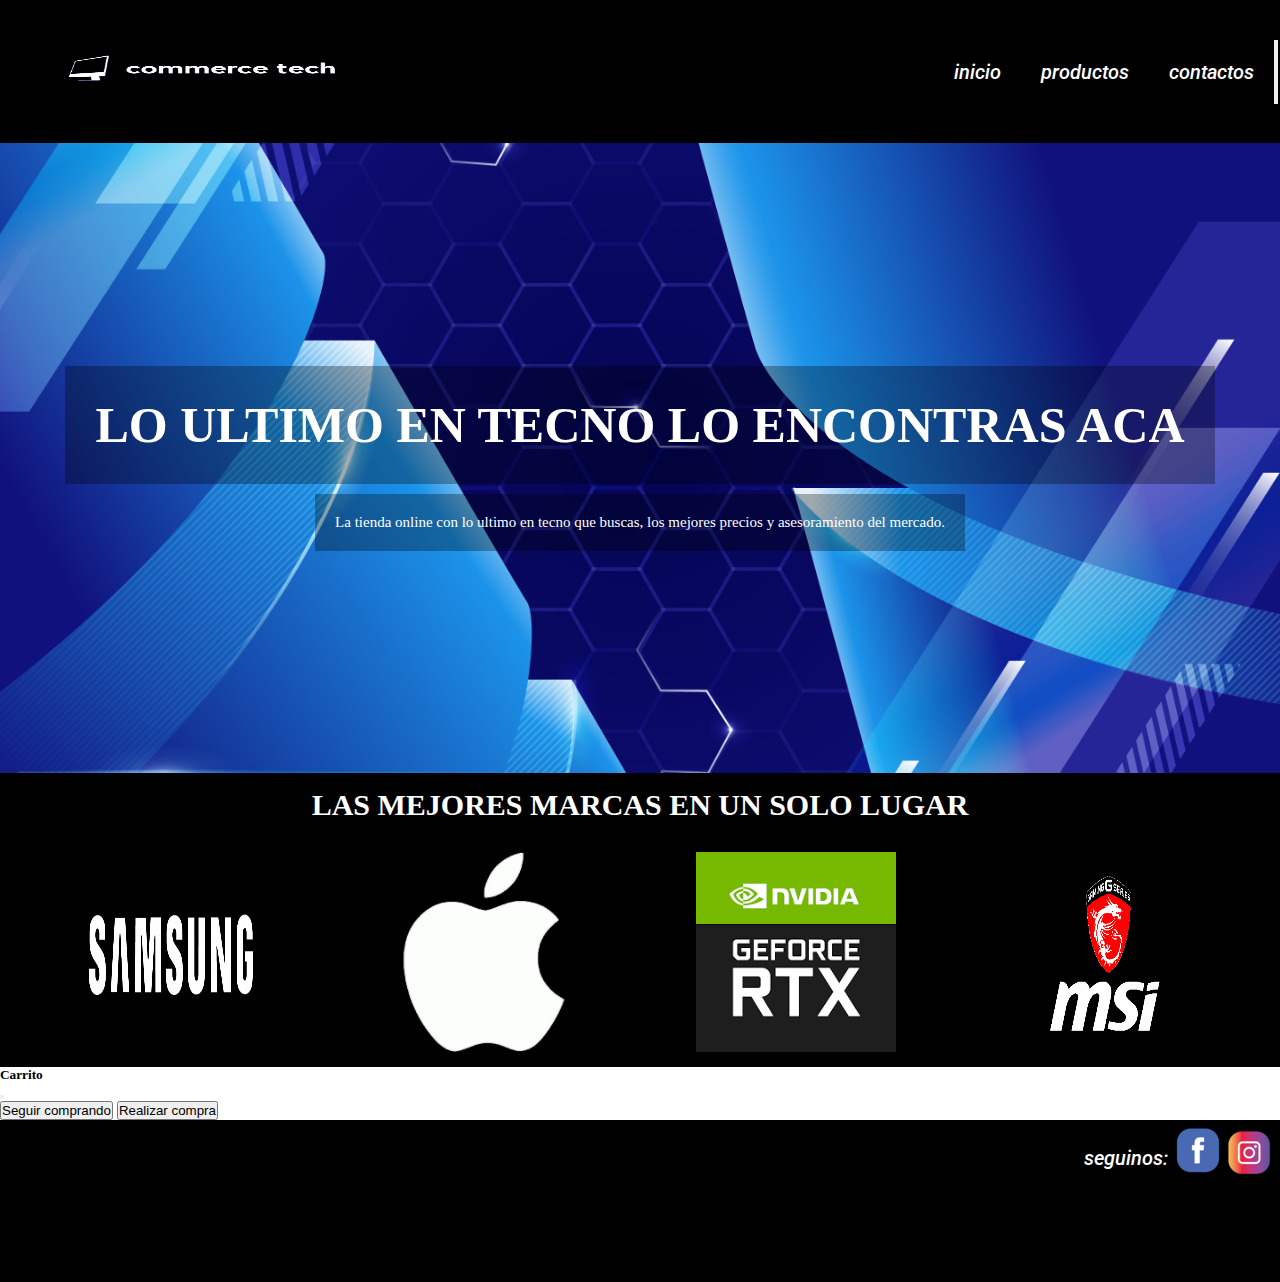
<file: CommerceTech/index.html>
<!doctype html>
<html lang="en">
  <head>
    <meta charset="UTF-8" />
    <meta http-equiv="X-UA-Compatible" content="IE=edge" />
    <meta name="viewport" content="width=device-width, initial-scale=1.0" />
    <link href="https://cdn.jsdelivr.net/npm/bootstrap@5.0.2/dist/css/bootstrap.min.css" rel="stylesheet" integrity="sha384-EVSTQN3/azprG1Anm3QDgpJLIm9Nao0Yz1ztcQTwFspd3yD65VohhpuuCOmLASjC" crossorigin="anonymous">
    <link rel="stylesheet" href="https://cdnjs.cloudflare.com/ajax/libs/font-awesome/6.3.0/css/all.min.css" integrity="sha512-SzlrxWUlpfuzQ+pcUCosxcglQRNAq/DZjVsC0lE40xsADsfeQoEypE+enwcOiGjk/bSuGGKHEyjSoQ1zVisanQ==" crossorigin="anonymous" referrerpolicy="no-referrer" />
    <link rel="stylesheet" href="./css/style.css">
    <title>COMMERCE TECH</title>
  </head>
  <body>
    <header>
      <a href=""><img class="logo" src="./img/imagen_logo.png" alt="" target="_blank" /></a>
      <nav>
        <ul>
          <li><a href="./index.html">inicio</a></li>
          <li><a href="./pages/productos.html">productos</a></li>
          <li><a href="./pages/contactos.html">contactos</a></li>
          <button type="button" class="btn btn-primary" data-bs-toggle="modal" data-bs-target="#exampleModal">
            <i class="fa-solid fa-cart-shopping"></i>
          </button>
        </ul>
      </nav>
    </header>
    <main>
      <section>
            <section class="hero">
                <h1>LO ULTIMO EN TECNO LO ENCONTRAS ACA</h1>
                <p> La tienda online con lo ultimo en tecno que buscas, los mejores precios y asesoramiento del mercado.</p>
            </section>
            <section class="MT">
              <div>
                <h2>LAS MEJORES MARCAS EN UN SOLO LUGAR</h2>
              </div>
              <div class="logosMarcas"> 
                <img src="./img/logos/samsung.png" class="logoSam" alt="samsung">
                <img src="./img/logos/apple.png" class="logoApp" alt="apple">
                <img src="./img/logos/nvidia geforce.png" class="logoNvi" alt=" nvidia GeForce">
                <img src="img/logos/msi.png" class="logoMsi" alt="msi">
              </div>
            </section>


            <div class="modal fade" id="exampleModal" tabindex="-1" aria-labelledby="exampleModalLabel" aria-hidden="true">
              <div class="modal-dialog">
                <div class="modal-content">
                  <div class="modal-header">
                    <h5 class="modal-title" id="exampleModalLabel">Carrito</h5>
                    <button type="button" class="btn-close" data-bs-dismiss="modal" aria-label="Close"></button>
                  </div>
                  <div class="modal-body" id="contenedor_carrito"> 

                  </div>
                  <div class="modal-footer">
                    <button type="button" class="btn btn-secondary" data-bs-dismiss="modal">Seguir comprando</button>
                    <button type="button" class="btn btn-success">Realizar compra</button>
                  </div>
                </div>
              </div>
            </div>



    </main>
    <footer>
        <section class="footer">
            <div>
                <ul>
                    <h2>seguinos:</h2>
                    <li><a href="https://www.facebook.com/" target="_blank"><img src="./img/facebook.png" alt="icono facebook"/></a>
                    <li><a href="https://www.instagram.com/" target="_blank"><img src="./img/instagram.png" alt="icono instagram"/></a>
                </ul>                
            </div>
        </section>
    </footer>
    <script src="js/app.js"></script>
    <script src="js/cargaProductos.js"></script>
    <script src="https://cdn.jsdelivr.net/npm/bootstrap@5.0.2/dist/js/bootstrap.bundle.min.js" integrity="sha384-MrcW6ZMFYlzcLA8Nl+NtUVF0sA7MsXsP1UyJoMp4YLEuNSfAP+JcXn/tWtIaxVXM" crossorigin="anonymous"></script>
    <script src="https://cdn.jsdelivr.net/npm/@popperjs/core@2.9.2/dist/umd/popper.min.js" integrity="sha384-IQsoLXl5PILFhosVNubq5LC7Qb9DXgDA9i+tQ8Zj3iwWAwPtgFTxbJ8NT4GN1R8p" crossorigin="anonymous"></script>
    <script src="https://cdn.jsdelivr.net/npm/bootstrap@5.0.2/dist/js/bootstrap.min.js" integrity="sha384-cVKIPhGWiC2Al4u+LWgxfKTRIcfu0JTxR+EQDz/bgldoEyl4H0zUF0QKbrJ0EcQF" crossorigin="anonymous"></script>
  </body>
</html>
</file>
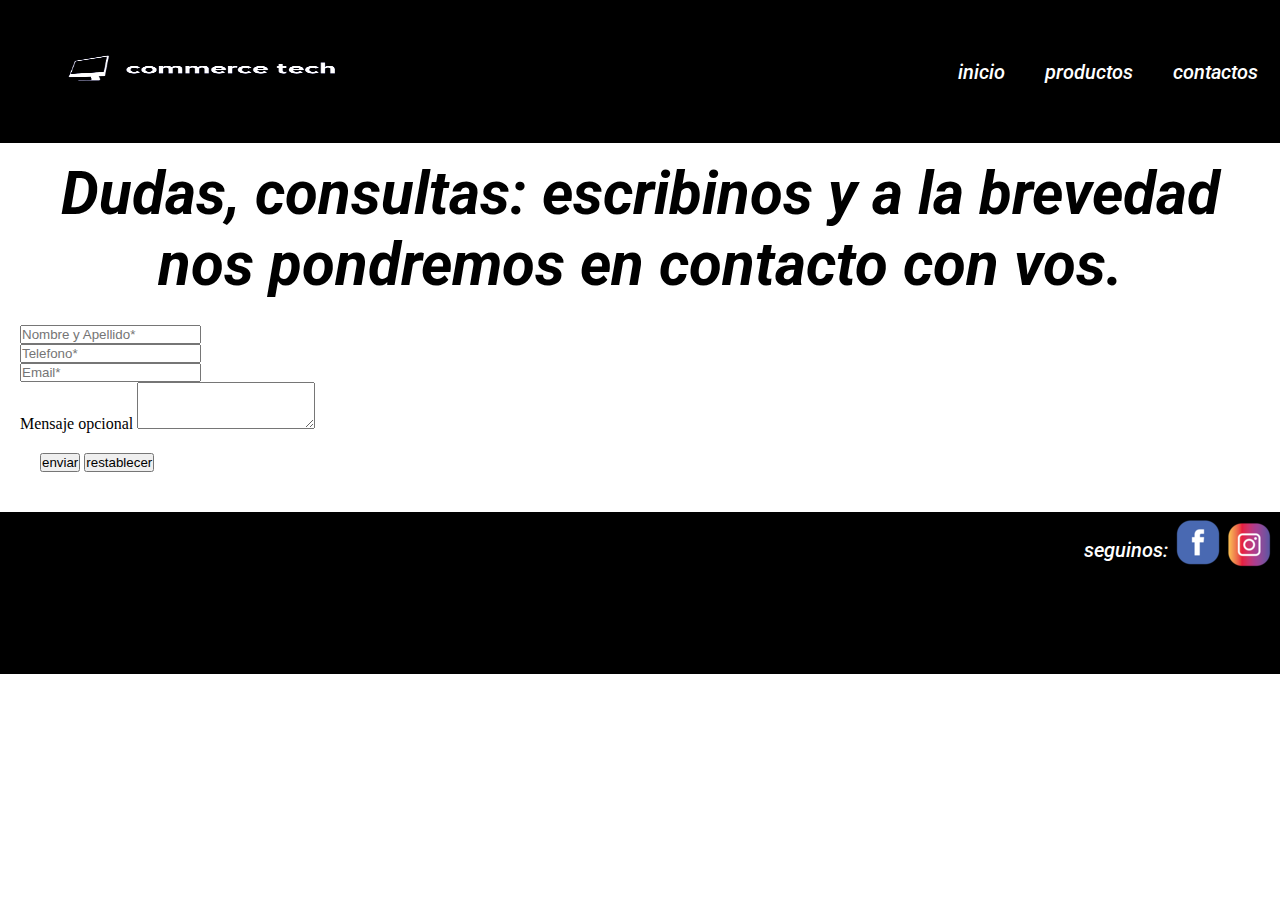
<file: CommerceTech/pages/contactos.html>
<!doctype html>
<html lang="en">
  <head>
    <meta charset="UTF-8" />
    <meta http-equiv="X-UA-Compatible" content="IE=edge" />
    <meta name="viewport" content="width=device-width, initial-scale=1.0" />
    <link href="https://cdn.jsdelivr.net/npm/bootstrap@5.0.2/dist/css/bootstrap.min.css" rel="stylesheet" integrity="sha384-EVSTQN3/azprG1Anm3QDgpJLIm9Nao0Yz1ztcQTwFspd3yD65VohhpuuCOmLASjC" crossorigin="anonymous">
    <link rel="stylesheet" href="../css/style.css" />
    <title>Contactos</title>
  </head>
  <body>
    <header>
      <a href="../index.html"
        ><img class="logo" src="../img/imagen_logo.png" alt="" target="_blank"
      /></a>
      <nav>
        <ul>
          <li><a href="../index.html">inicio</a></li>
          <li><a href="./productos.html">productos</a></li>
          <li><a href="./contactos.html">contactos</a></li>
        </ul>
      </nav>
    </header>
    <main>
      <section class="sectioncontactos">
        <h2>
          Dudas, consultas: escribinos y a la brevedad nos pondremos en contacto
          con vos.
        </h2>
      </section>
      <section class="formularioback">
        <div class="row g-3">
          <div class="col-12">
            <input
              type="text"
              class="form-control"
              placeholder="Nombre y Apellido*"
              aria-label="Nombre y Apellido"
            />
          </div>
          <div class="col-12">
            <input
              type="number"
              class="form-control"
              placeholder="Telefono*"
              aria-label="Telefono"
            />
          </div>
          <div class="col-12">
            <input
              type="email"
              class="form-control"
              placeholder="Email*"
              aria-label="Email"
            />
          </div>
          <div class="mb-3">
            <label for="exampleFormControlTextarea1" class="form-label"
              >Mensaje opcional</label
            >
            <textarea
              class="form-control"
              id="exampleFormControlTextarea1"
              rows="3"
            ></textarea>
          </div>
          <div class="subreset col-12">
            <button type="submit" class="btn btn-outline-dark">enviar</button>
            <button type="reset" class="btn btn-outline-dark">
              restablecer
            </button>
          </div>
        </div>
      </section>
    </main>
    <footer>
      <section class="footer">
        <div>
          <ul>
            <h2>seguinos:</h2>
            <li>
              <a href="https://www.facebook.com/" target="_blank"
                ><img src="../img/facebook.png" alt="icono facebook"
              /></a>
            </li>
            <li>
              <a href="https://www.instagram.com/" target="_blank"
                ><img src="../img/instagram.png" alt="icono instagram"
              /></a>
            </li>
          </ul>
        </div>
      </section>
    </footer>
    <script src="../js/app.js"></script>
    <script src="../js/cargaProductos.js"></script>
    <script src="https://cdn.jsdelivr.net/npm/bootstrap@5.0.2/dist/js/bootstrap.bundle.min.js" integrity="sha384-MrcW6ZMFYlzcLA8Nl+NtUVF0sA7MsXsP1UyJoMp4YLEuNSfAP+JcXn/tWtIaxVXM" crossorigin="anonymous"></script>
    <script src="https://cdn.jsdelivr.net/npm/@popperjs/core@2.9.2/dist/umd/popper.min.js" integrity="sha384-IQsoLXl5PILFhosVNubq5LC7Qb9DXgDA9i+tQ8Zj3iwWAwPtgFTxbJ8NT4GN1R8p" crossorigin="anonymous"></script>
    <script src="https://cdn.jsdelivr.net/npm/bootstrap@5.0.2/dist/js/bootstrap.min.js" integrity="sha384-cVKIPhGWiC2Al4u+LWgxfKTRIcfu0JTxR+EQDz/bgldoEyl4H0zUF0QKbrJ0EcQF" crossorigin="anonymous"></script>
  </body>
</html>
</file>
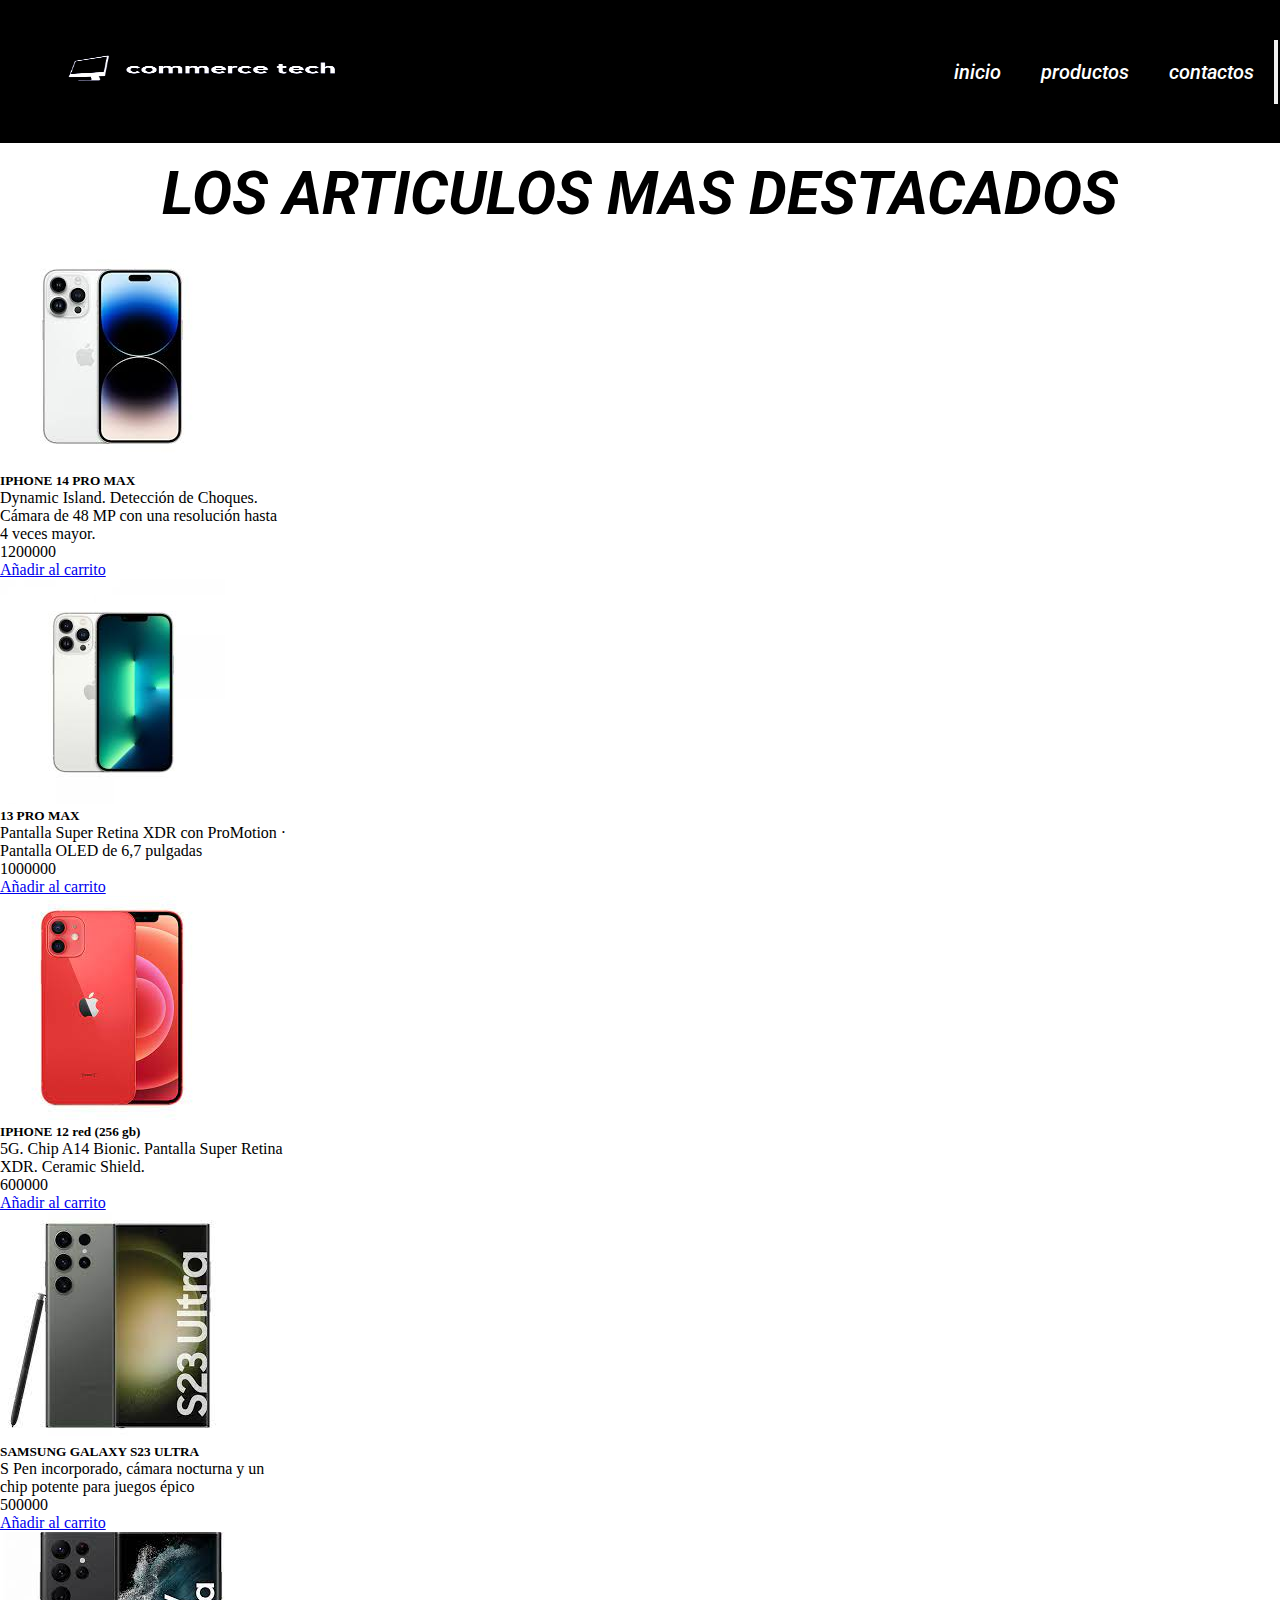
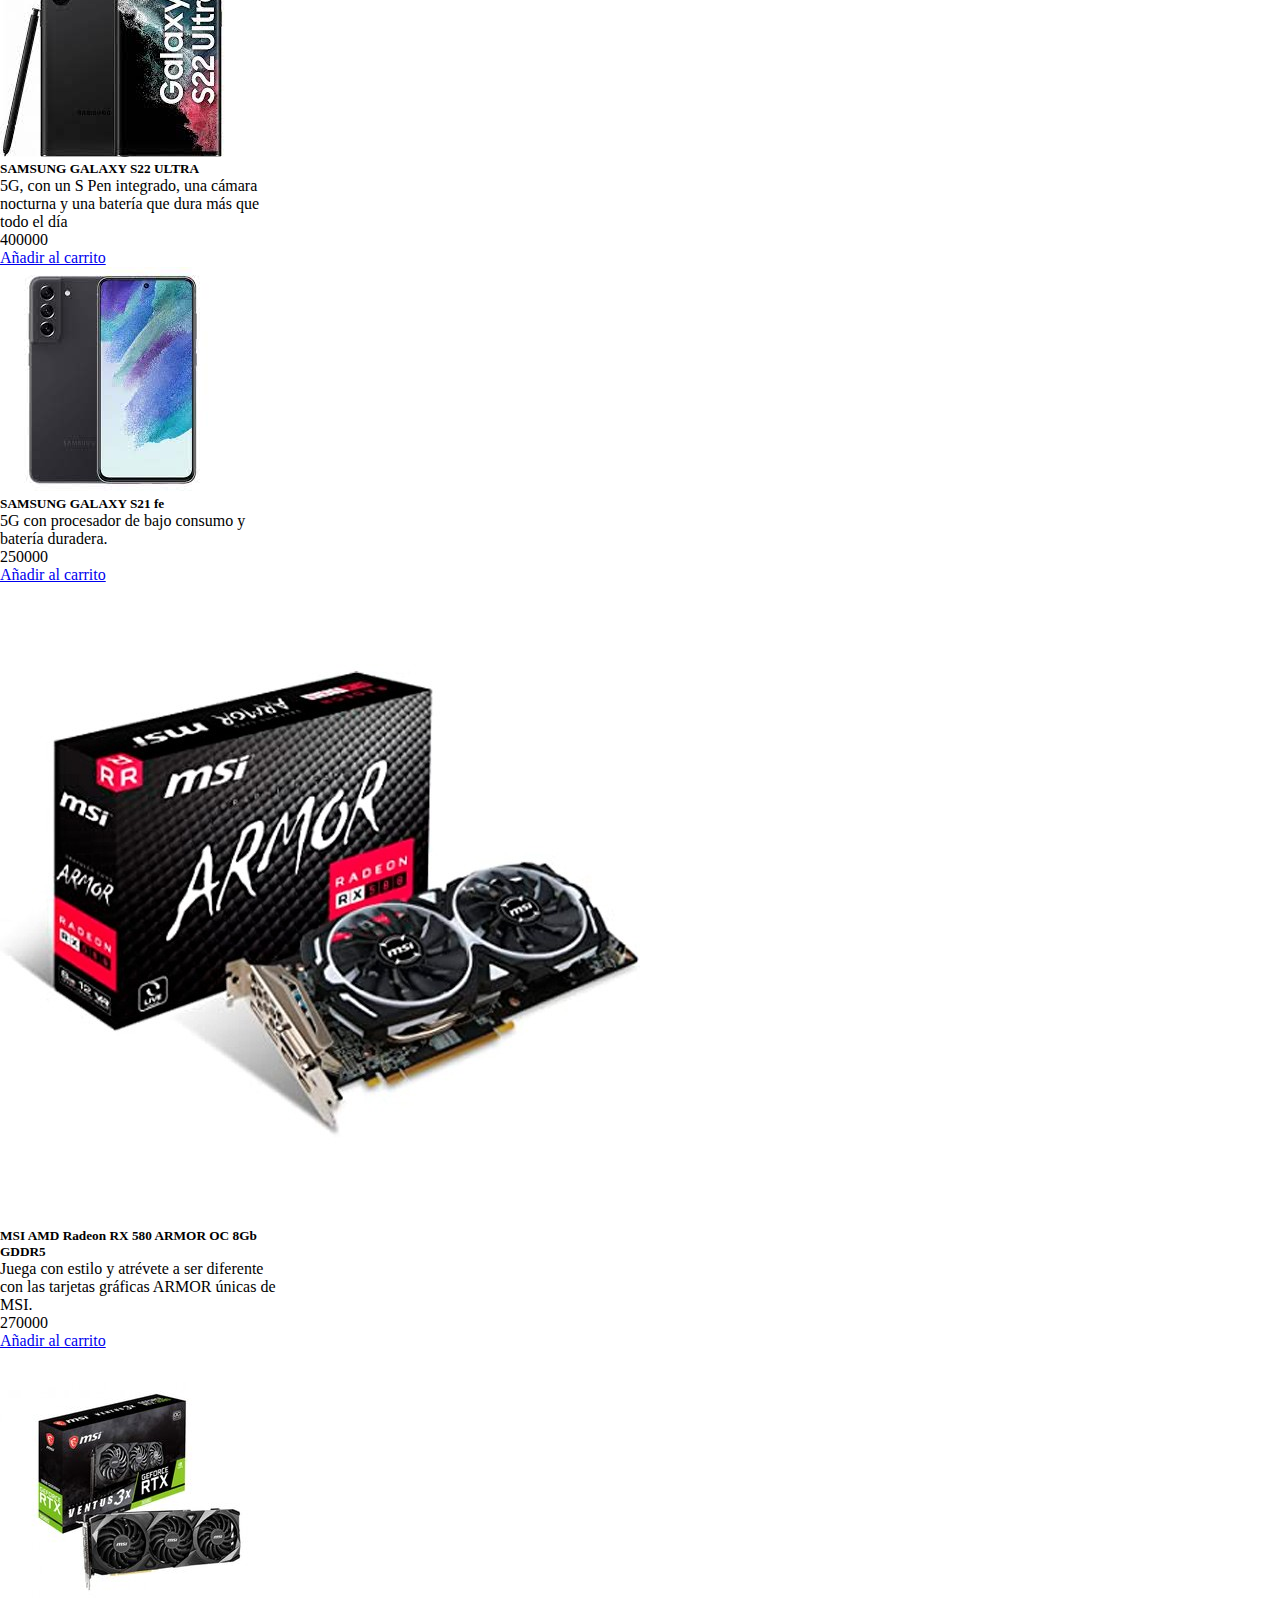
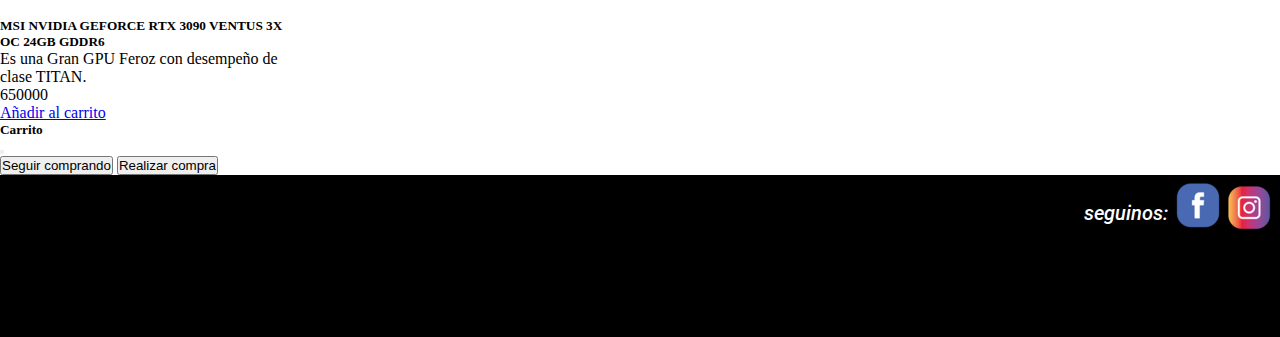
<file: CommerceTech/pages/productos.html>
<!doctype html>
<html lang="en">
  <head>
    <meta charset="UTF-8" />
    <meta http-equiv="X-UA-Compatible" content="IE=edge" />
    <meta name="viewport" content="width=device-width, initial-scale=1.0" />
    <link href="https://cdn.jsdelivr.net/npm/bootstrap@5.0.2/dist/css/bootstrap.min.css" rel="stylesheet" integrity="sha384-EVSTQN3/azprG1Anm3QDgpJLIm9Nao0Yz1ztcQTwFspd3yD65VohhpuuCOmLASjC" crossorigin="anonymous">
    <link rel="stylesheet" href="https://cdnjs.cloudflare.com/ajax/libs/font-awesome/6.3.0/css/all.min.css" integrity="sha512-SzlrxWUlpfuzQ+pcUCosxcglQRNAq/DZjVsC0lE40xsADsfeQoEypE+enwcOiGjk/bSuGGKHEyjSoQ1zVisanQ==" crossorigin="anonymous" referrerpolicy="no-referrer" />
    <link rel="stylesheet" href="../css/style.css">
    <title>productos</title>
  </head>
  <body>
    <header>
      <a href="../index.html"
        ><img class="logo" src="../img/imagen_logo.png" alt="" target="_blank"
      /></a>
      <nav>
        <ul>
          <li><a href="../index.html">inicio</a></li>
          <li><a href="./productos.html">productos</a></li>
          <li><a href="./contactos.html">contactos</a></li>
          <button type="button" class="btn btn-primary" data-bs-toggle="modal" data-bs-target="#exampleModal">
            <i class="fa-solid fa-cart-shopping"></i>
          </button>
        </ul>
      </nav>
    </header>
    <main>

      <div class="articulos">
        <h2>LOS ARTICULOS MAS DESTACADOS</h2>
      </div>
      <section class="container d-flex flex-wrap justify-content-center gap-5" id="contenedor_productos"></section>
        
        <!-- <div class="container">

          <div class="card">
            <img src="../img/celulares/iphone/iphone14promax.jpg" alt="">
            <h3>IPHONE 14 PRO MAX</h3>
            <p>PRECIO: $1.200.000</p>
          </div>

          <div class="card">
            <img src="../img/celulares/iphone/iphone13promax.jpg" alt="">
            <h3>IPHONE 13 PRO MAX</h3>
            <p>PRECIO: $1.000.000</p>
          </div>

          <div class="card">
            <img src="../img/celulares/iphone/iphone 12.jpg" alt="">
            <h3>IPHONE 12 red (256 gb)</h3>
            <p>PRECIO: $600.000</p>
          </div>

          <div class="card">
            <img src="../img/celulares/samsung/galaxy s23 ultra.jpg" alt="">
            <h3>SAMSUNG GALAXY S23 ULTRA</h3>
            <p>PRECIO: $500.000</p>
          </div>

          <div class="card">
            <img src="../img/celulares/samsung/galaxy s22 ultra.jpg" alt="">
            <h3>SAMSUNG GALAXY S22 ULTRA</h3>
            <p>PRECIO: $400.000</p>
          </div>

          <div class="card">
            <img src="../img/celulares/samsung/galaxy s21 fe.jpg" alt="">
            <h3>SAMSUNG GALAXY S21 fe</h3>
            <p>PRECIO: $250.000</p>
          </div>

        </div>

        <div class="subtituloPlaca">
          <h4>PLACAS DE VIDEO</h4>
        </div>
          

          <div class="containerPlaca">

            <div class="card">
              <img src="../img/placasdevideos/MSI AMD Radeon RX 580.jpg" alt="">
              <h3>MSI AMD Radeon RX 580 ARMOR OC 8Gb GDDR5</h3>
              <p>PRECIO: $270.000</p>
            </div>
  
            <div class="card">
              <img src="../img/placasdevideos/GEFORCE RTX 3090.jpg" alt="">
              <h3>MSI NVIDIA GEFORCE RTX 3090 VENTUS 3X OC 24GB GDDR6</h3>
              <p>PRECIO: $650.000</p>
            </div>
          </div> -->


          <div class="modal fade" id="exampleModal" tabindex="-1" aria-labelledby="exampleModalLabel" aria-hidden="true">
            <div class="modal-dialog">
              <div class="modal-content">
                <div class="modal-header">
                  <h5 class="modal-title" id="exampleModalLabel">Carrito</h5>
                  <button type="button" class="btn-close" data-bs-dismiss="modal" aria-label="Close"></button>
                </div>
                <div class="modal-body" id="contenedor_carrito"> 

                </div>
                <div class="modal-footer">
                  <button type="button" class="btn btn-secondary" data-bs-dismiss="modal">Seguir comprando</button>
                  <button type="button" class="btn btn-success">Realizar compra</button>
                </div>
              </div>
            </div>
          </div>


    </main>
    <footer>
      <section class="footer">
        <div>
          <ul>
            <h2>seguinos:</h2>
            <li>
              <a href="https://www.facebook.com/" target="_blank"
                ><img src="../img/facebook.png" alt="icono facebook"
              /></a>
            </li>
            <li>
              <a href="https://www.instagram.com/" target="_blank"
                ><img src="../img/instagram.png" alt="icono instagram"
              /></a>
            </li>
          </ul>
        </div>
      </section>
    </footer>
    <script src="../js/app.js"></script>
    <script src="../js/cargaProductos.js"></script>
    <script src="https://cdn.jsdelivr.net/npm/bootstrap@5.0.2/dist/js/bootstrap.bundle.min.js" integrity="sha384-MrcW6ZMFYlzcLA8Nl+NtUVF0sA7MsXsP1UyJoMp4YLEuNSfAP+JcXn/tWtIaxVXM" crossorigin="anonymous"></script>
    <script src="https://cdn.jsdelivr.net/npm/@popperjs/core@2.9.2/dist/umd/popper.min.js" integrity="sha384-IQsoLXl5PILFhosVNubq5LC7Qb9DXgDA9i+tQ8Zj3iwWAwPtgFTxbJ8NT4GN1R8p" crossorigin="anonymous"></script>
    <script src="https://cdn.jsdelivr.net/npm/bootstrap@5.0.2/dist/js/bootstrap.min.js" integrity="sha384-cVKIPhGWiC2Al4u+LWgxfKTRIcfu0JTxR+EQDz/bgldoEyl4H0zUF0QKbrJ0EcQF" crossorigin="anonymous"></script>
  </body>
</html>
</file>
<file: CommerceTech/css/style.css>
@import url("https://fonts.googleapis.com/css2?family=Roboto:ital,wght@0,100;1,400;1,500&display=swap");

* {
  margin: 0;
  padding: 0;
  box-sizing: border-box;
}

/*-----HEADER-----*/
header {
  background-color: black;
  display: flex;
  justify-content: space-between;
  align-items: center;
  margin: 0;
  padding: 2px;
  position: sticky;
  top: 0;
  z-index: 1;
}
.logo {
  width: 400px;
  height: 135px;
}

header nav ul {
  list-style: none;
  display: flex;
}

header nav ul li {
  display: flex;
}

header nav ul li a {
  margin: 20px;
  text-decoration: none;
  color: rgb(255, 255, 255);
  font-size: 20px;
  font-family: "Roboto", sans-serif;
  font-style: italic;
  font-weight: 500;
}

header nav ul li i {
  color: white;
  margin-top: 5px;
  padding: 20px;
  justify-content: center;
}


/*-----MAIN-----*/

.hero {
  background-image: url("../img/imagen_portada.jpg");
  width: 100%;
  height: 70vh;
  background-repeat: no-repeat;
  background-size: cover;
  background-position: center;
  background-attachment: fixed;
  display: flex;
  justify-content: center;
  align-items: center;
  flex-direction: column;
}

.hero h1 {
  font-size: 50px;
  background-color: rgba(0, 0, 0, 0.301);
  color: white;
  padding: 30px;
}

.hero p {
  font-size: 15px;
  background-color: rgba(0, 0, 0, 0.301);
  color: white;
  margin-top: 10px;
  padding: 20px;
  text-align: center;
}

.MT {
  background-color: black;
}

.MT h2 {
  color: white;
  font-size: 30px;
  text-align: center;
  background-color: black;
  padding: 15px;
}

.logosMarcas {
  display: flex;
  justify-content: space-around;
  padding: 15px;
}

.logoSam {
  width: 200px;
  height: 200px;
}

.logoApp{
  width: 200px;
  height: 200px;
}

.logoNvi{
  width: 200px;
  height: 200px;
}

.logoMsi{
  width: 200px;
  height: 200px;
}


/* ---- PRODUCTOS ---- */

.articulos {
  margin: 15px;
  text-decoration: solid;
  text-align: center;
  color: rgb(0, 0, 0);
  font-size: 40px;
  font-family: "Roboto", sans-serif;
  font-style: italic;
  font-weight: 500;
}


/*-----CONTACTOS-----*/

.sectioncontactos {
  margin: 15px;
  text-decoration: solid;
  text-align: center;
  color: rgb(0, 0, 0);
  font-size: 40px;
  font-family: "Roboto", sans-serif;
  font-style: italic;
  font-weight: 500;
}

.formularioback{
  margin: 10px;
  padding: 10px;
}

.subreset{
  margin: 10px;
  padding: 10px;
}


/*-----FOOTER-----*/

.footer {
  width: 100%;
  height: 18vh;
  background-color: #000000;
}

.footer ul {
  list-style: none;
  background-color: #000000;
}

.footer ul li a {
  text-decoration: none;
  color: rgb(0, 0, 0);
}

.footer h2 {
  text-align: left;
  margin-top: 10px;
  padding: 6px;
  font-size: 20px;
  font-family: "Roboto", sans-serif;
  font-style: italic;
  font-weight: 500;
  justify-content: start;
  color: white;
}

.footer div ul {
  display: flex;
  justify-content: flex-end;
  align-items: center;
  padding: 6px;
}
</file>
